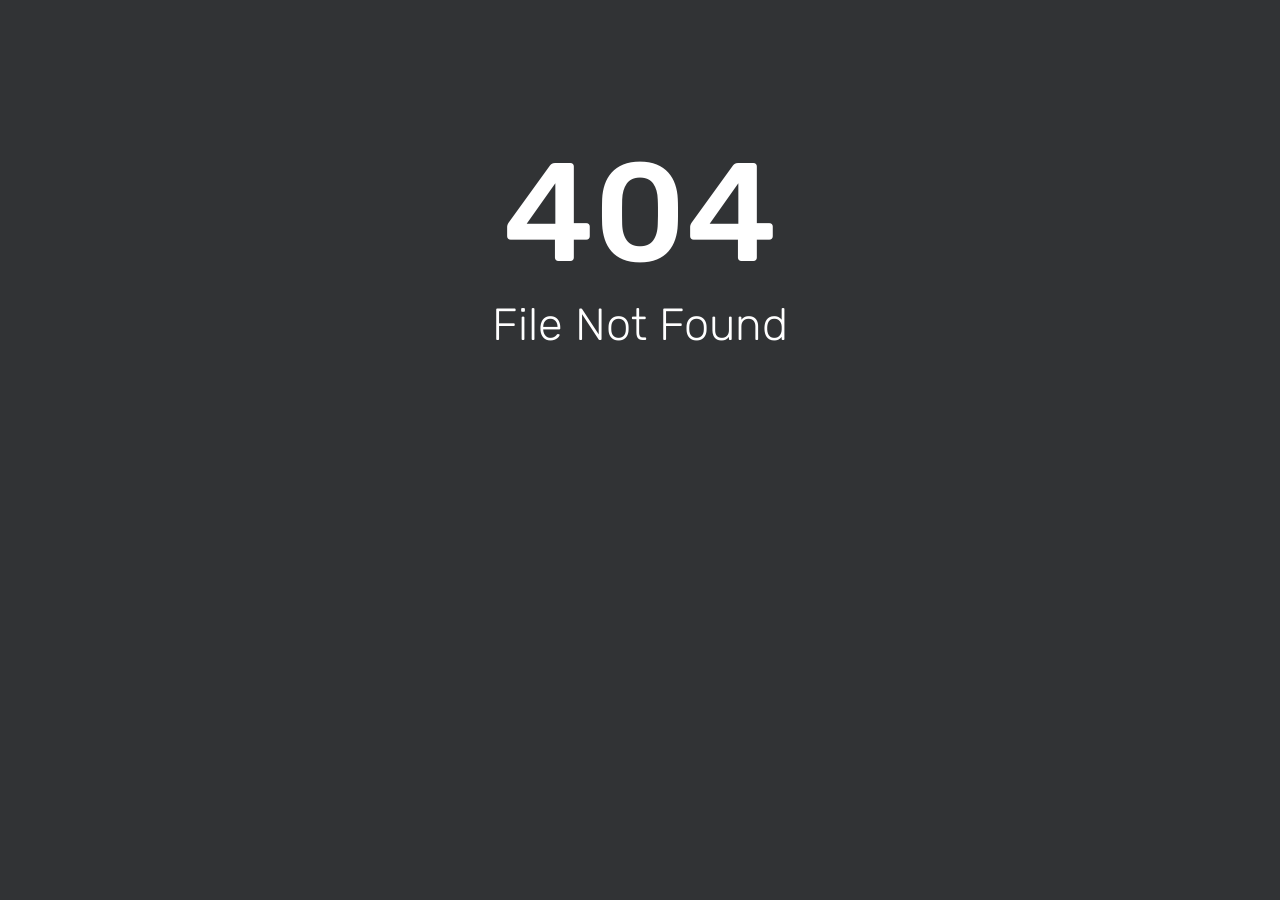
<file: wishlist-2.html>
<html><head><title>404 - File Not Found</title><link href='//fonts.bunny.net/css?family=Rubik:300,400,500' rel='stylesheet' type='text/css'><style>html, body { width: 100%; margin: 0; padding: 0; text-align: center; font-family: 'Rubik'; background-repeat: no-repeat; background-position: bottom center; background-size: cover; color: white; height: 100%; background-color: #313335; } h1 {margin-bottom: 0px;font-weight: bold;font-size: 140px;font-weight: 500;padding-top: 130px;margin-bottom: -35px;}h2 {font-size: 45px;color: white; font-weight: 200;}</style></head><body><div id='content'><h1 style='margin-bottom: -35px;'>404</h1><h2>File Not Found</h2></div></body></html>
</file>
